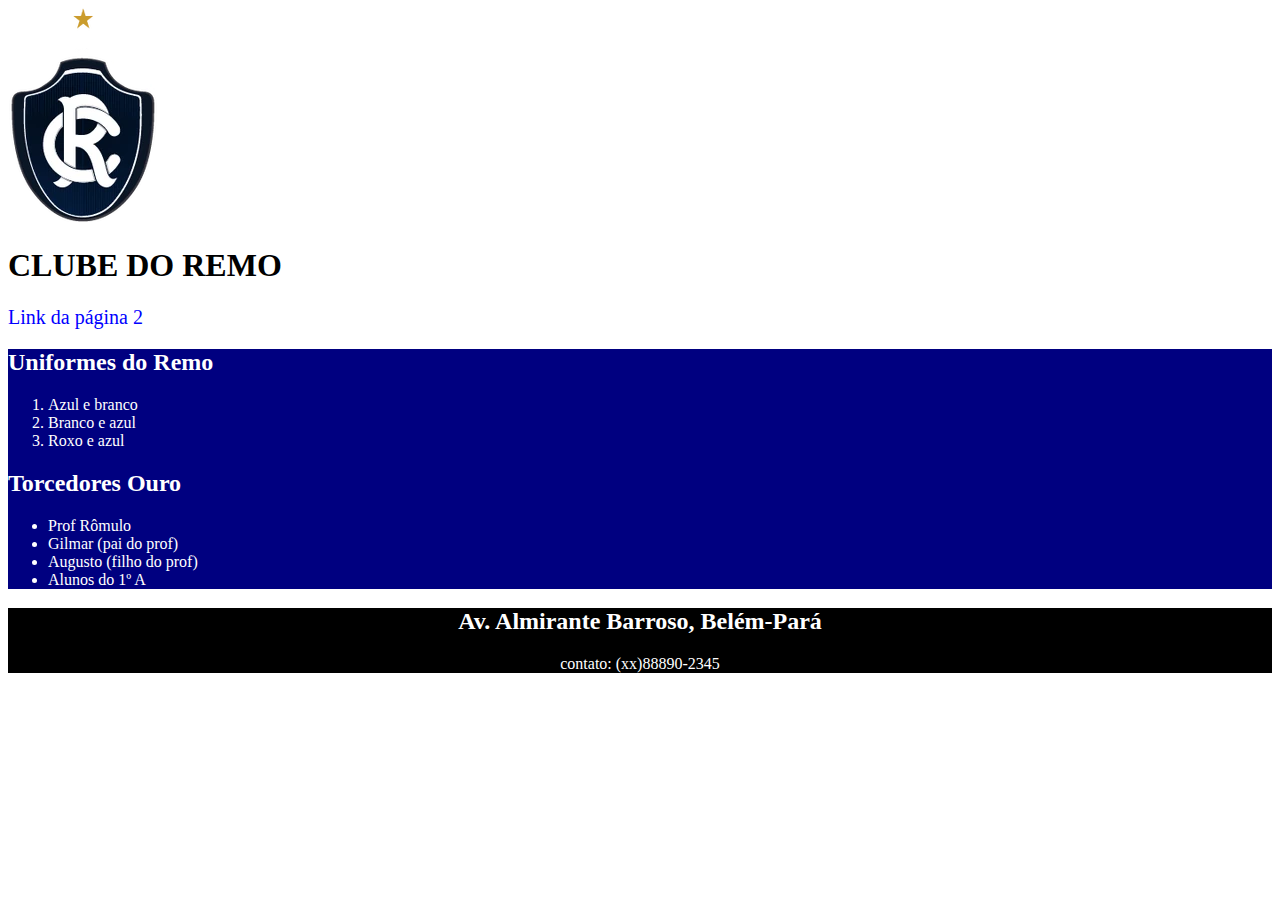
<file: index.html>
<!DOCTYPE html>    
<html lang="pt-br">
    <head>
        <meta charset="UTF-8">
        <title>Clube do Remo</title>
        <link rel="stylesheet" href="style.css">
    </head>
    
    <body>
        <header>
            <img src="remo.png" alt="clube mais querido">
            <h1>CLUBE DO REMO</h1>
            <a href="index2.html" id="link" >Link da página 2</a>
        </header>
        <main class="principal">
            <div>
                <h2>Uniformes do Remo</h2>
                <ol>
                    <li>Azul e branco</li>
                    <li>Branco e azul</li>
                    <li>Roxo e azul</li>
                </ol>
            </div>
            <div>
                <h2>Torcedores Ouro</h2>
                <ul>
                    <li>Prof Rômulo</li>
                    <li>Gilmar (pai do prof)</li>
                    <li>Augusto (filho do prof)</li>
                    <li>Alunos do 1º A</li>
                </ul>
            </div>
        </main>
        <footer class="rodape">
                <h2>Av. Almirante Barroso, Belém-Pará</h2>
                <p>contato: (xx)88890-2345</p>
        </footer>                   
        
    </body>


</html>
</file>
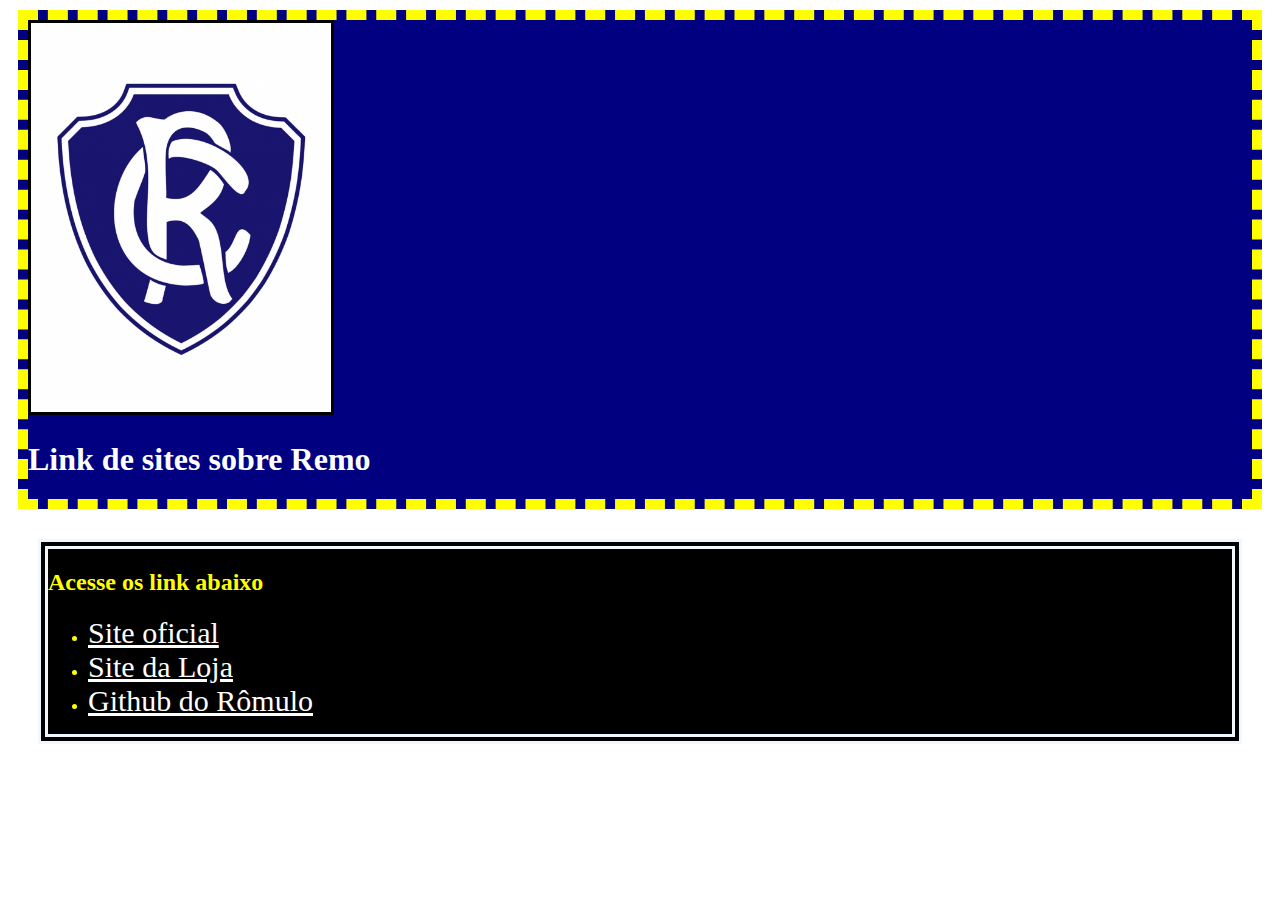
<file: index2.html>
<!DOCTYPE html>
<html lang="pt-br">
    <head>
        <meta charset="UTF-8">
        <title>Clube do Remo</title>
        <link rel="stylesheet" href="style2.css">        
    </head>

    <body>
        <header class="cabecalho">
            <img src="remo.jpeg" alt="" id="escudo-remo">
            <h1>Link de sites sobre Remo</h1>
        </header>

        <main class="principal">
            <h2>Acesse os link abaixo</h2>
            <ul>
                <li>
                    <a href="https://www.clubedoremo.com.br/" class="lista-links">Site oficial</a>
                </li>
                <li>
                    <a href="https://lojaclubedoremo.com.br/" class="lista-links">Site da Loja</a>
                </li>
                <li>
                    <a href="https://www.github.com/romulopena" class="lista-links">Github do Rômulo</a>
                </li>
            </ul>
        </main>

        <footer>

        </footer>
    </body>

</html>
</file>
<file: style.css>
#link{
    font-size: 20px;
    color: blue;
    text-decoration: none;
}
#link:hover{
    font-size: 25px;
    color: rgb(208, 255, 0);
    text-decoration: underline;
}
#imagem-remo{
    width: 100px;
    border: solid 3px white;
}

.principal{
    background-color: navy;
    color: white;
}

.rodape{
    background-color: black;
    color: white;
    text-align: center;
}
</file>
<file: style2.css>
.cabecalho{
    background-color: navy;
    border: 10px;
    border-color: rgb(255, 255, 0);
    border-style: dashed;
    margin: 10px;
    color: white;
    font-weight: 400;
}

#escudo-remo{
    width: 300px;
    border: 3px black solid;
}

.lista-links{
    font-size: 30px;
    color: white;

}
.lista-links:hover{
    font-size: 40px;
    color:greenyellow;
    
}
.principal{
    background-color: black;
    border: 10px;
    border-color: aliceblue;
    border-style: double;
    margin: 30px;
    color: yellow;
}
</file>
